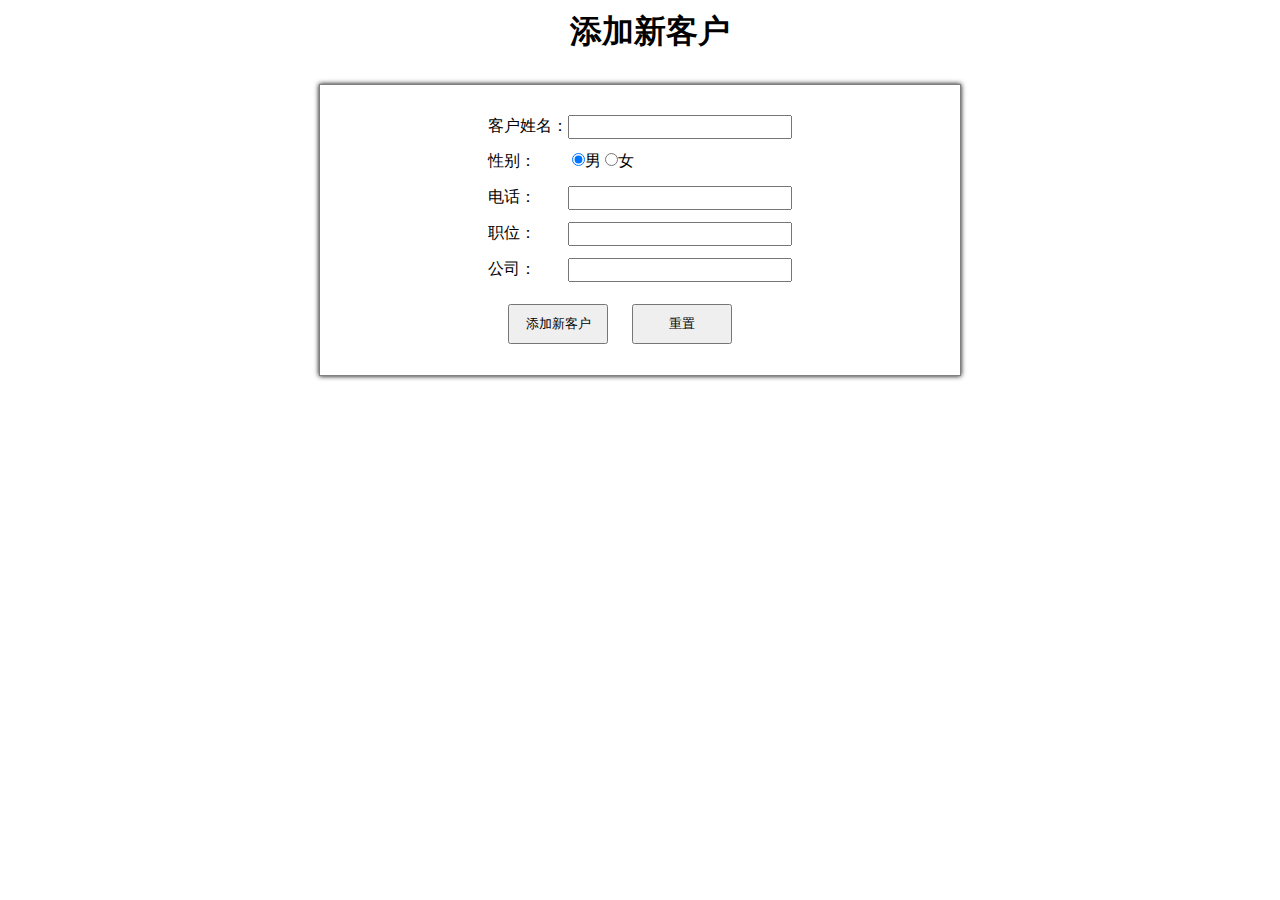
<file: src/main/webapp/emp/addCustomer.html>
<!DOCTYPE html>
<html lang="en">

<head>
    <meta charset="UTF-8">
    <meta http-equiv="X-UA-Compatible" content="IE=edge">
    <meta name="viewport" content="width=device-width, initial-scale=1.0">
    <title>Document</title>

    <style>
        * {
            margin: 0;
            padding: 0;
        }
        
        h1 {
            margin-top: 10px;
            margin-left: 20px;
        }
        
        #addCus {
            width: 600px;
            height: 250px;
            margin: 0 auto;
            border: 1px solid gray;
            text-align: center;
            margin-top: 30px;
            padding: 20px;
            box-shadow: 0 0 5px black;
        }
        
        #addCus span {
            display: inline-block;
            height: 30px;
            line-height: 30px;
            width: 80px;
            text-align: left;
        }
        
        #addCus .ip {
            width: 220px;
            height: 20px;
            line-height: 20px;
            margin-top: 10px;
        }
        
        #sex {
            width: 220px;
            display: inline-block;
            text-align: left;
            margin-top: 10px;
        }
        
        #btn {
            height: 40px;
            line-height: 20px;
            width: 100px;
            margin-top: 20px;
            margin-left: -40px;
        }
    </style>
</head>

<body>
    <h1 style="text-align: center;">添加新客户</h1>
    <div id="addCus">
        <span>客户姓名：</span><input type="text" id="cname" class="ip"><br>
        <span>性别：</span>
        <div id="sex">
            <input type="radio" name="csex" value="男" checked>男
            <input type="radio" name="csex" value="女">女
        </div><br>
        <span>电话：</span><input type="text" id="ctel" class="ip"><br>
        <span>职位：</span><input type="text" id="cjob" class="ip"><br>
        <span>公司：</span><input type="text" id="ccompany" class="ip"><br>

        <input type="button" value="添加新客户" id="btn"> &nbsp;&nbsp;&nbsp;&nbsp; <input  style="height: 40px;line-height: 20px;width: 100px;" type="reset" value="重置" >
    </div>

    <script src="../js/jquery-3.6.0.js"></script>

    <script>
        $("#btn").click(function() {
            var cname = $("#cname").val();
            var csex = $("input[name='csex']:checked").val();
            var ctel = $("#ctel").val();
            var cjob = $("#cjob").val();
            var ccompany = $("#ccompany").val();

            //校验？？

            //请求
            $.ajax({
                url: "/cus",
                type: "post",
                data: {
                    // action: "add",
                    cname: cname,
                    csex: csex,
                    ctel: ctel,
                    cjob: cjob,
                    ccompany: ccompany
                },
                success: function(respTxt) {
                    // alert(respTxt);
                    if (respTxt.data == 1) {
                        alert("添加成功！");
                        location.href = "customer.html";
                    } else {
                        alert("添加失败！");
                    }
                }
            });
        });
    </script>
</body>

</html>
</file>
